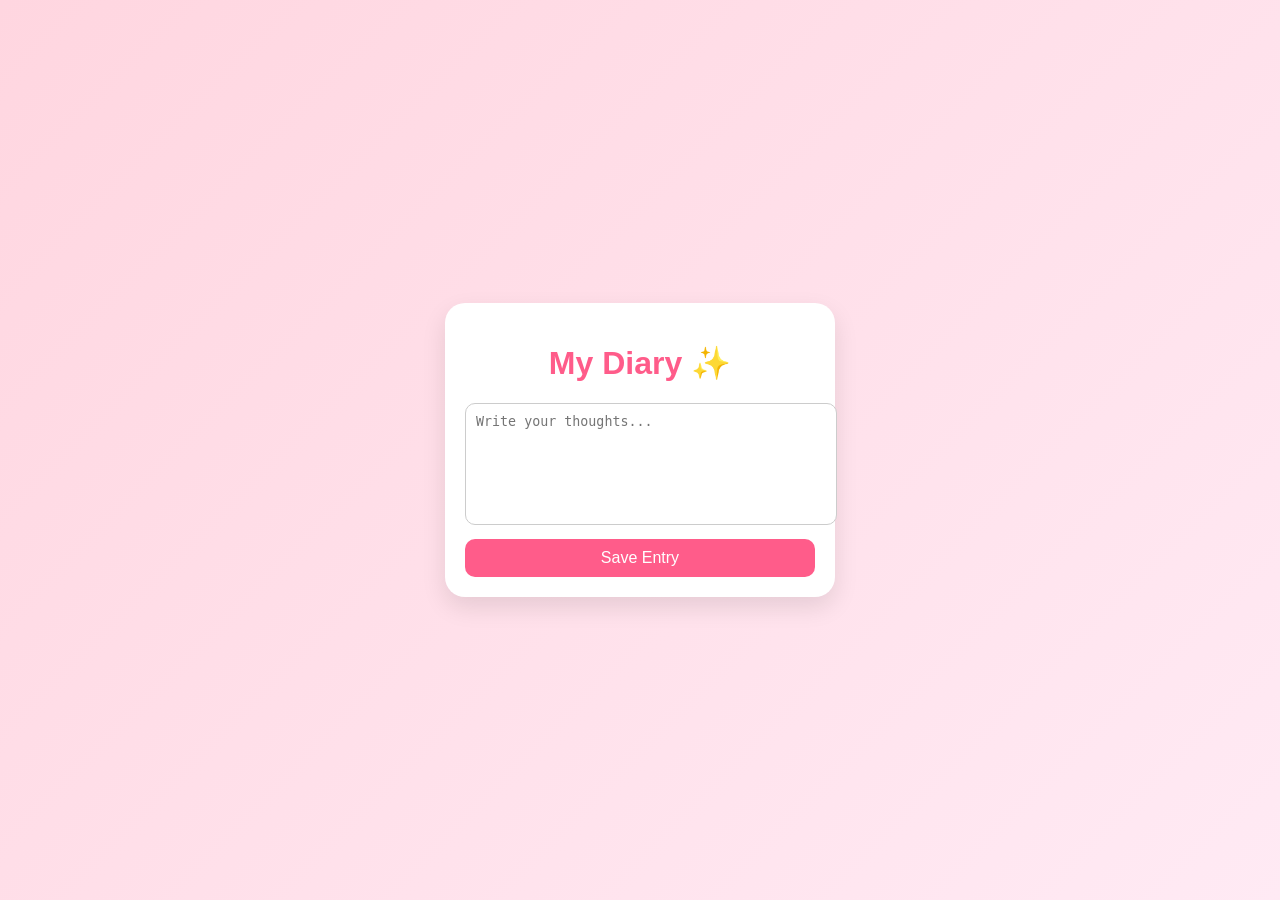
<file: Digital dairy project/html/index.html>
<!DOCTYPE html>
<html lang="en">
<head>
  <meta charset="UTF-8">
  <title>Digital Diary 💖</title>
  <link rel="stylesheet" href="../css/style.css">
</head>
<body>

<div class="container">
  <h1>My Diary ✨</h1>

  <textarea id="diaryInput" placeholder="Write your thoughts..."></textarea>
  
  <button onclick="saveEntry()">Save Entry</button>

  <div id="entries"></div>
</div>

<script src="../js/script.js"></script>
</body>
</html>
</file>
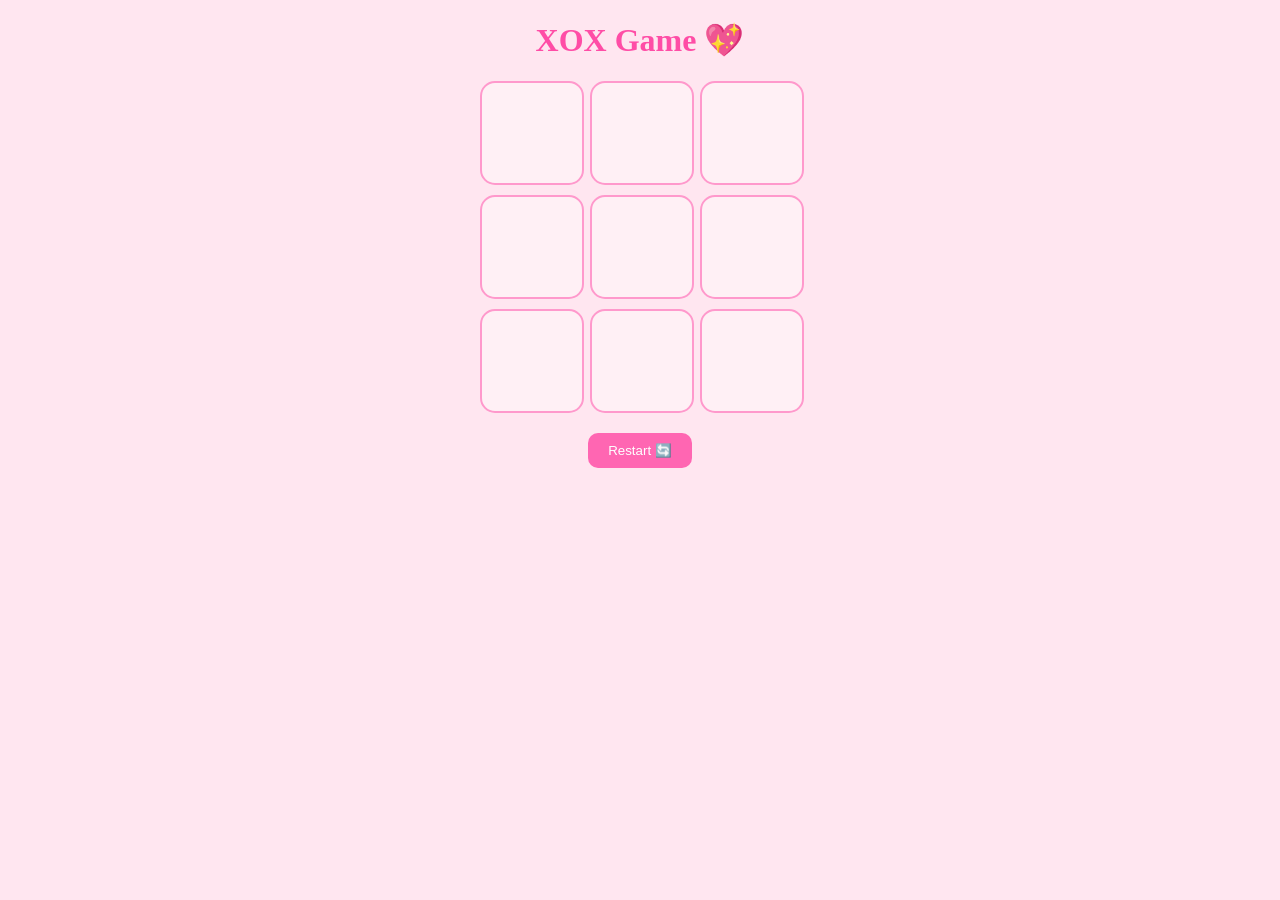
<file: XOX Game project/html/index.html>
<!DOCTYPE html>
<html lang="en">
<head>
  <meta charset="UTF-8">
  <title>XOX Game</title>
  <link rel="stylesheet" href="../css/style.css">
</head>
<body>

<h1>XOX Game 💖</h1>

<div class="board" id="board">
  <div class="cell" data-index="0"></div>
  <div class="cell" data-index="1"></div>
  <div class="cell" data-index="2"></div>
  <div class="cell" data-index="3"></div>
  <div class="cell" data-index="4"></div>
  <div class="cell" data-index="5"></div>
  <div class="cell" data-index="6"></div>
  <div class="cell" data-index="7"></div>
  <div class="cell" data-index="8"></div>
</div>

<h2 id="status"></h2>
<button onclick="restartGame()">Restart 🔄</button>

<script src="../js/script.js"></script>
</body>
</html>
</file>
<file: Digital dairy project/css/style.css>
body {
  font-family: 'Segoe UI', sans-serif;
  background: linear-gradient(135deg, #ffd6e0, #ffeaf4);
  display: flex;
  justify-content: center;
  align-items: center;
  height: 100vh;
  margin: 0;
}

.container {
  background: white;
  padding: 20px;
  border-radius: 20px;
  width: 350px;
  box-shadow: 0 10px 25px rgba(0,0,0,0.1);
}

h1 {
  text-align: center;
  color: #ff5c8a;
}

textarea {
  width: 100%;
  height: 100px;
  border-radius: 10px;
  border: 1px solid #ccc;
  padding: 10px;
  resize: none;
  margin-bottom: 10px;
}

button {
  width: 100%;
  padding: 10px;
  border: none;
  border-radius: 10px;
  background: #ff5c8a;
  color: white;
  font-size: 16px;
  cursor: pointer;
}

button:hover {
  background: #ff3f73;
}

.entry {
  background: #fff0f5;
  padding: 10px;
  border-radius: 10px;
  margin-top: 10px;
  position: relative;
}

.date {
  font-size: 12px;
  color: gray;
}

.delete-btn {
  position: absolute;
  top: 5px;
  right: 10px;
  cursor: pointer;
  color: red;
  font-size: 14px;
}
</file>
<file: XOX Game project/css/style.css>
body {
  text-align: center;
  font-family: 'Comic Sans MS', cursive;
  background-color: #ffe6f0;
}

h1 {
  color: #ff4da6;
}

.board {
  display: grid;
  grid-template-columns: repeat(3, 100px);
  gap: 10px;
  justify-content: center;
  margin: 20px;
}

.cell {
  width: 100px;
  height: 100px;
  background: #fff0f5;
  border: 2px solid #ff99cc;
  font-size: 40px;
  display: flex;
  align-items: center;
  justify-content: center;
  cursor: pointer;
  border-radius: 15px;
}

.cell:hover {
  background: #ffd6eb;
}

button {
  padding: 10px 20px;
  background: #ff66b2;
  border: none;
  color: white;
  border-radius: 10px;
  cursor: pointer;
}
</file>
